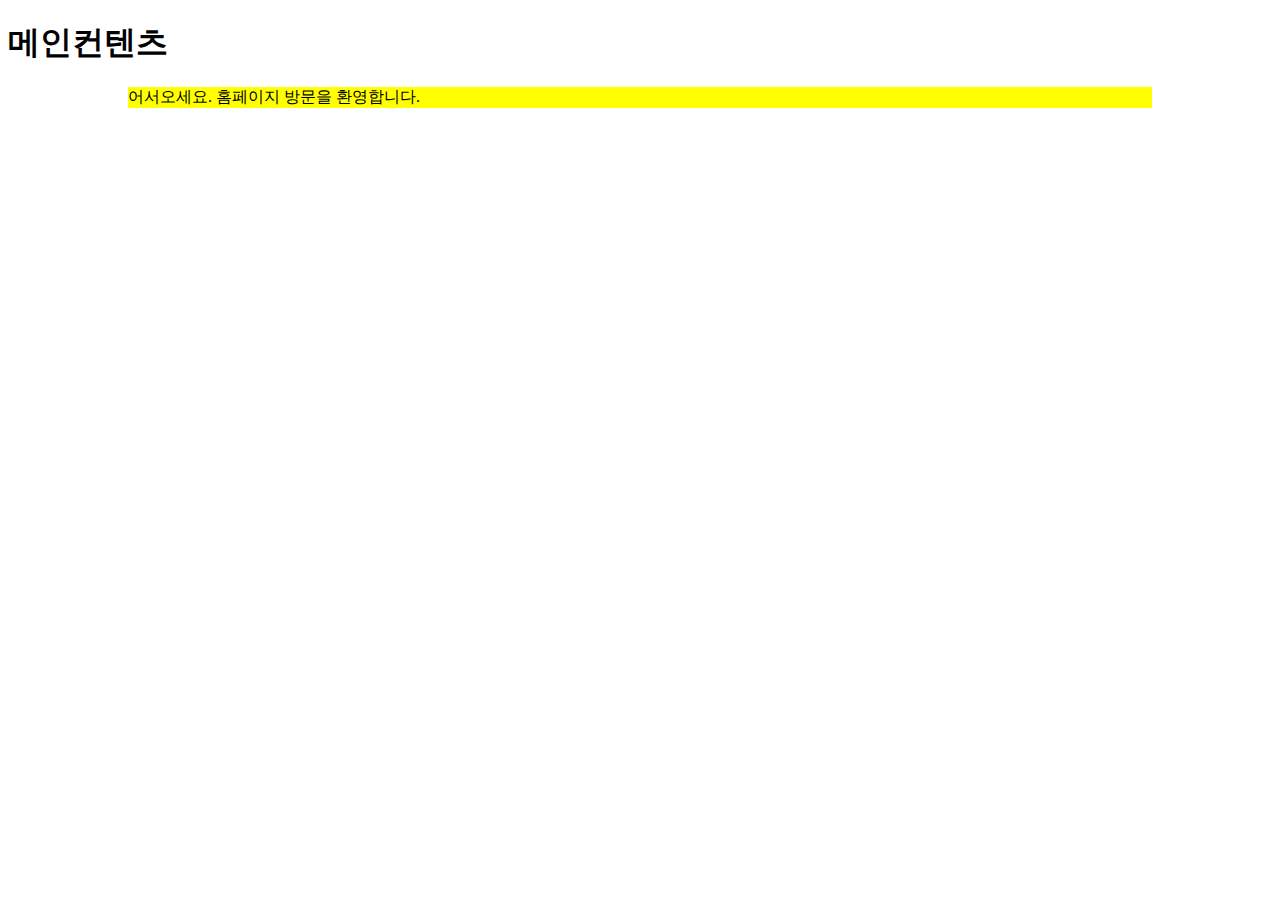
<file: src/main/resources/templates/index.html>
<!DOCTYPE html>
<html xmlns:th="http://www.thymeleaf.org" xmlns:sec="http://www.thymeleaf.org/extras/spring-security"
th:replace="~{layout/layout1 :: layout(~{::head}, ~{::main})}" >
<head>
	<style type="text/css">
		main>.wrap{
			width: 1024px;
			margin: 0 auto;
			background-color: yellow;
		}
	</style>
</head>
<main>
	<h1>메인컨텐츠</h1>
	<div class="wrap">
		<!-- 메인영역에 들어가는 태그를 작성할 예정입니다. -->
		<p>어서오세요. 홈페이지 방문을 환영합니다.</p>
	</div>
</main>
</html>
</file>
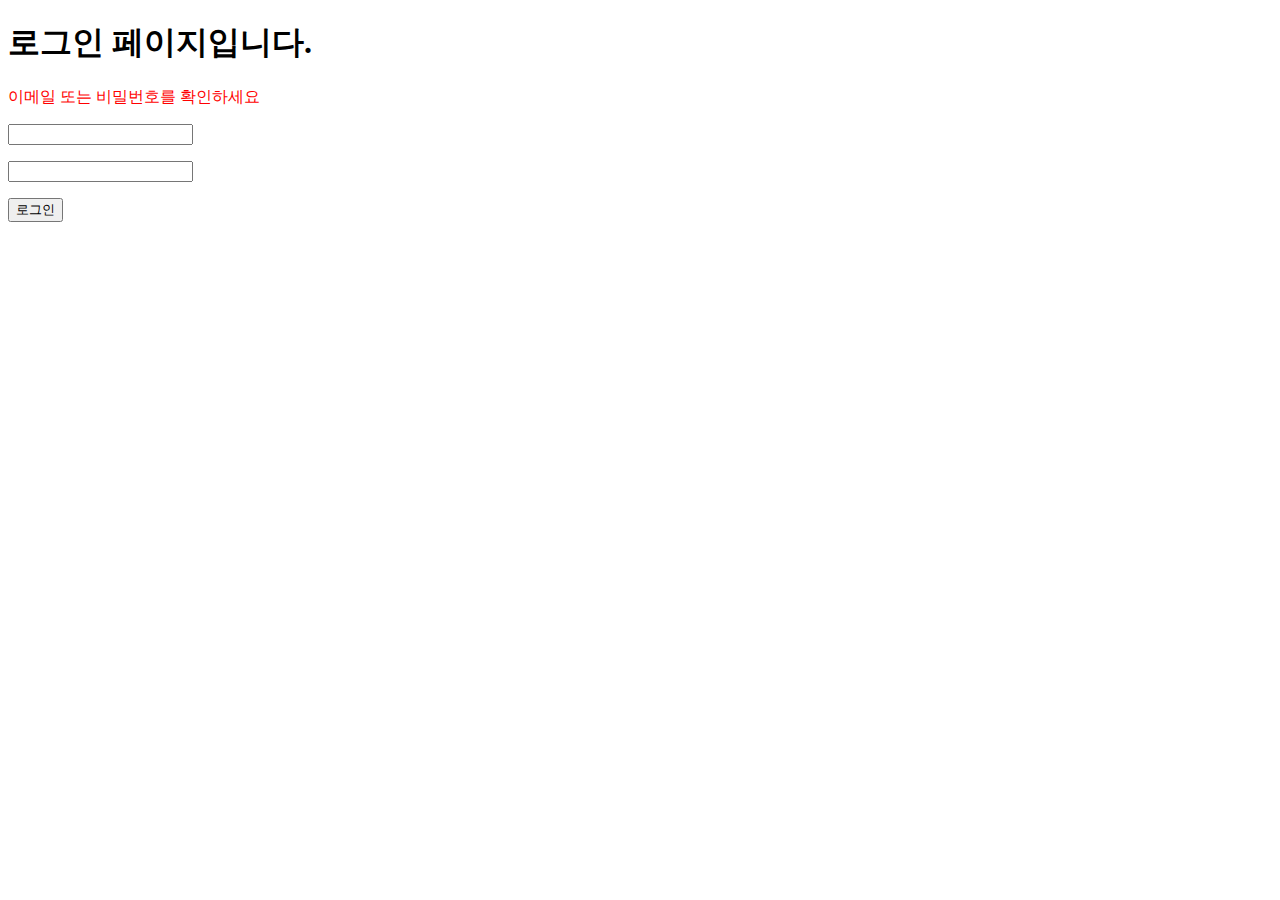
<file: src/main/resources/templates/sign/signin.html>
<!DOCTYPE html>
<html xmlns:th="http://www.thymeleaf.org">
<head>
<meta charset="UTF-8">
<title>Insert title here</title>
</head>
<body>

	<h1>로그인 페이지입니다.</h1>
	<div th:if="${param.error}">
		<span style="color: red">이메일 또는 비밀번호를 확인하세요</span>
	</div>
	<form action="/signin" method="post">
		<p>
		<input type="text" name="email" >
		</p>
		<p>
		<input type="password" name="pass" >
		</p>
		<p>
		<input type="hidden" th:name="${_csrf.parameterName}" th:value="${_csrf.token}" />
		<button type="submit" >로그인</button>
		</p>
	</form>
</body>
</html>
</file>
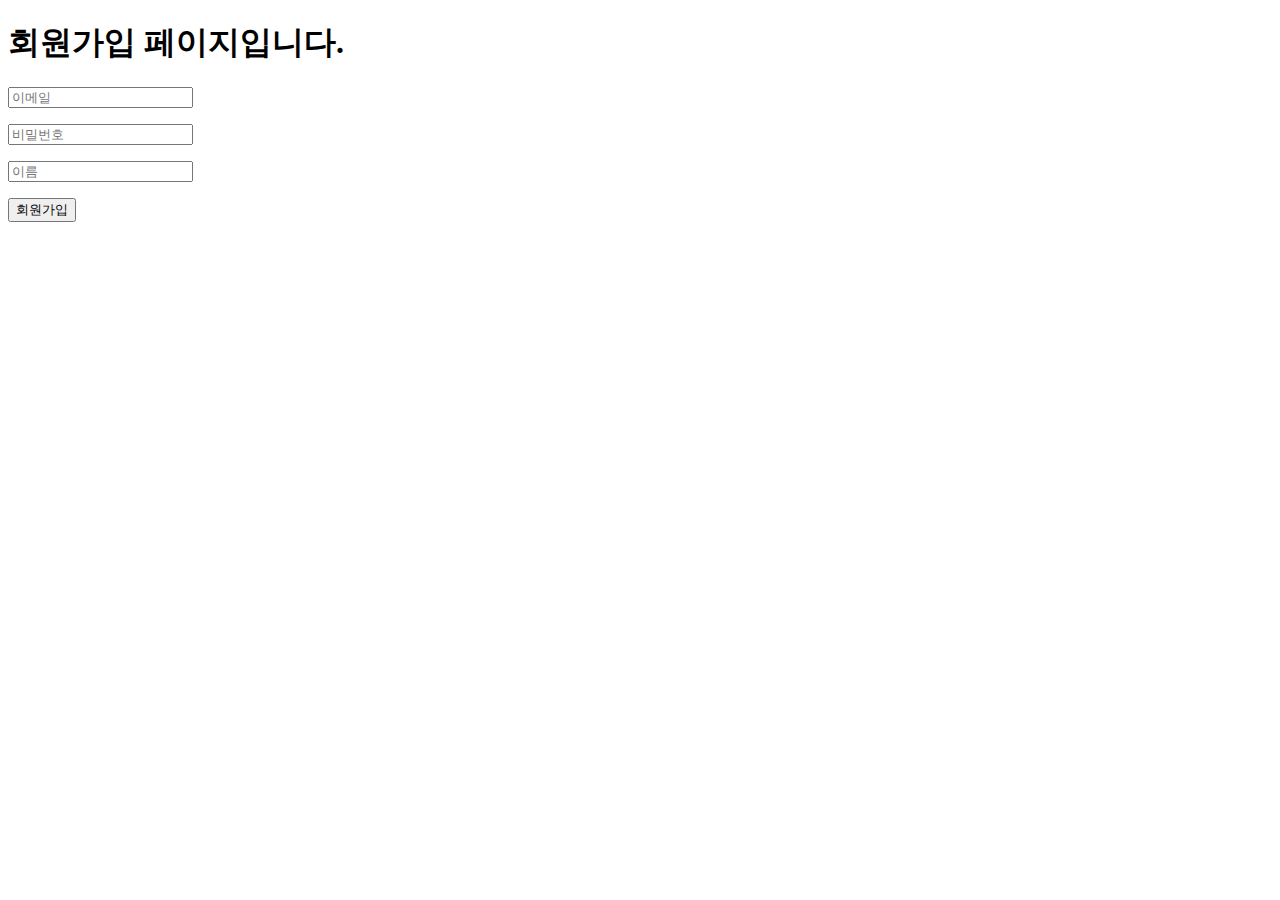
<file: src/main/resources/templates/sign/signup.html>
<!DOCTYPE html>
<html xmlns:th="http://www.thymeleaf.org">
<head>
<meta charset="UTF-8">
<title>Insert title here</title>
</head>
<body>

	<h1>회원가입 페이지입니다.</h1>
	
	<form action="/signup" method="post">
		<p>
			<input type="text" name="email" placeholder="이메일">
		</p>
		<p>
			<input type="password" name="pass" placeholder="비밀번호">
		</p>
		<p>
			<input type="text" name="name" placeholder="이름">
		</p>
		<p>
			<input type="hidden" th:name="${_csrf.parameterName}" th:value="${_csrf.token}" />
			<input type="submit" value="회원가입">
		</p>
	</form>
	
</body>
</html>
</file>
